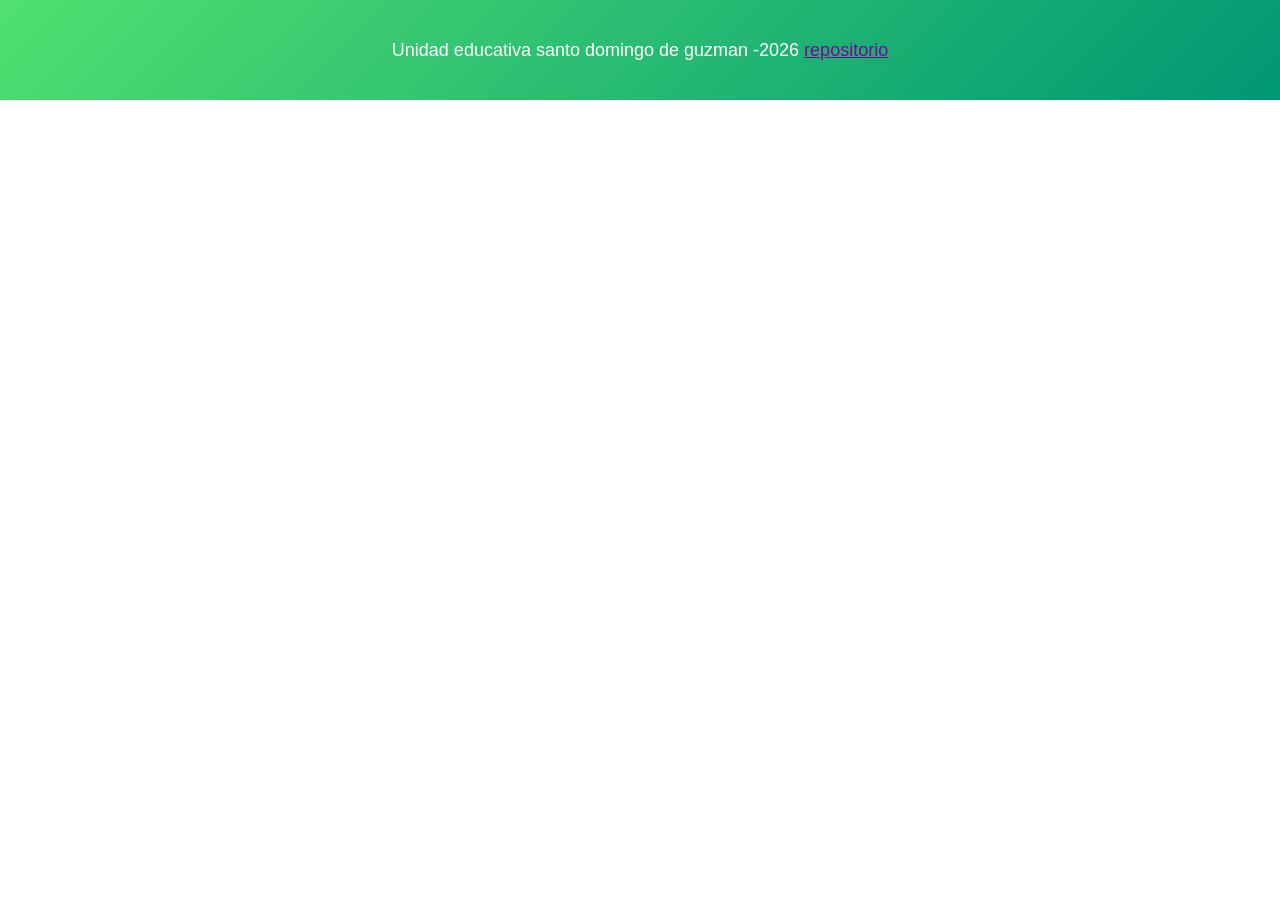
<file: public/views/footer.html>
<!DOCTYPE html>
<html lang="es">
<head>
    <meta charset="UTF-8">
    <meta name="viewport" content="width=device-width, initial-scale=1.0">
    <title>Document</title>
    <style>

        body {
            margin:                      0;
            font-family: Arial, sans-serif;
            box-sizing:         border-box;
            font-size:                18px;

        }

        footer{
            background: linear-gradient(135deg, #51e070, #009774);
            display:                                             flex;
            padding-left:                                          3%;
            padding-right:                                         3%;
            align-items:                                       center;
            justify-content:                                   center;
            width:                                               100%;
            height:                                             100px;
            box-sizing:                                    border-box;
            color:                                             #fff;
            margin-top:                                          auto;
        }

        footer a{
            color: rgb(129, 2, 154);
        }

    </style>


</head>
<body>
        <footer>
            <p>Unidad educativa santo domingo de guzman -2026   <a href="https://github.com/crichopia/U.E_Sto_Domingo_Anuncios-gestion_biblioteca" target="_blank">repositorio</a></p>
        </footer>
</body>
</html>
</file>
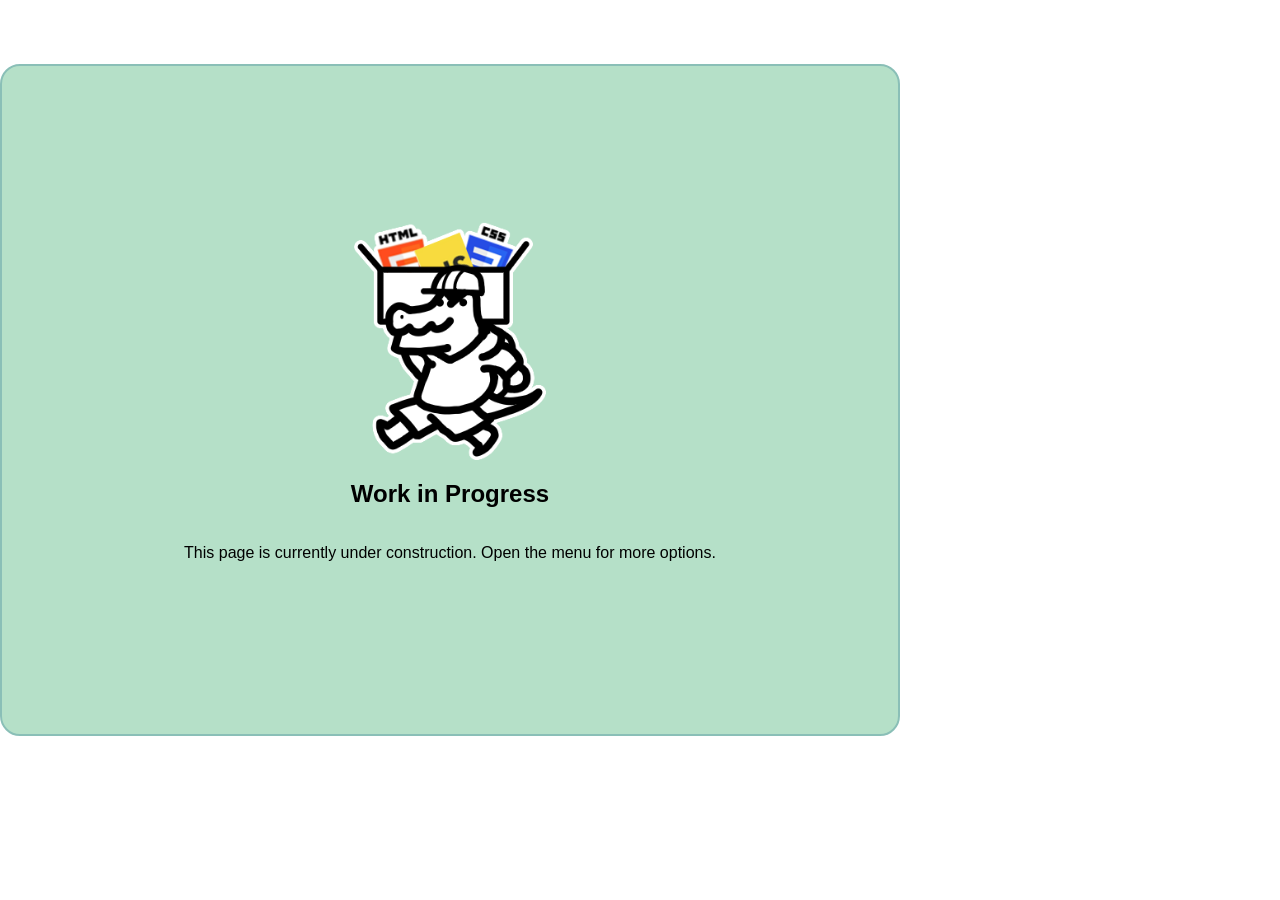
<file: public/views/workinprogress.html>
<!DOCTYPE html>
<html lang="en">
<head>
    <meta charset="UTF-8">
    <meta name="viewport" content="width=device-width, initial-scale=1.0">
    <title>Document</title>
    <style>
        body{
        margin:                      0;
        font-family: Arial, sans-serif;
        box-sizing:         border-box;
        }
        article{
            width:                 60vw;
            min-height:            60vh;
            background:       #b5e0c8;
            border: 2px #8abfb7 solid;
            padding:                 5%;
            margin-top:              5%;
            margin-bottom:           5%;
            border-radius:         20px;
            display:               flex;
            flex-direction:      column;
            justify-content:     center;
            align-items:         center;
            @media (max-width: 600px) {
                width:       80vw;
                margin-top:    2%;
                margin-bottom: 2%;
            }
        }
        img{
            width:           15vw;
            height:          auto;
            @media (max-width: 700px) {
                width:       50vw;
                height:      auto;
            }

        }
    </style>

</head>
<body>
    <article>
        <img src="../assets/working.png" alt="Work in progress">
        <h1>Work in Progress</h1>
        <p>This page is currently under construction. Open the menu for more options.</p>
    </article>
</body>
</html>
</file>
